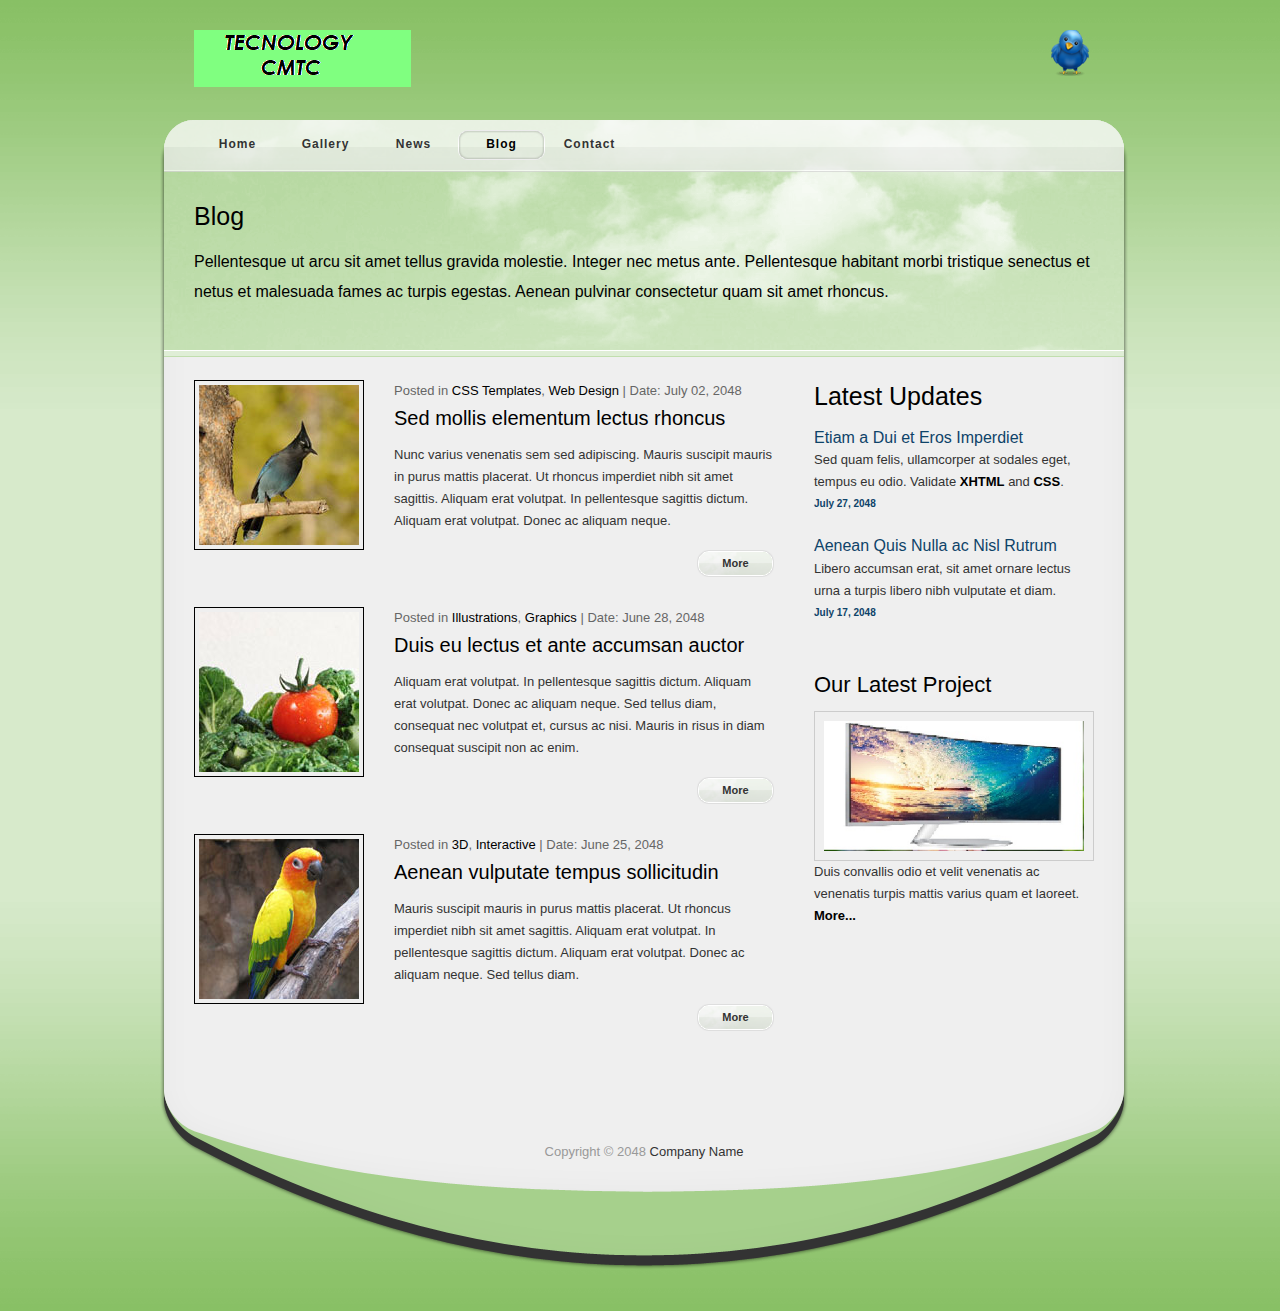
<file: blog.html>
﻿<!DOCTYPE html PUBLIC "-//W3C//DTD XHTML 1.0 Transitional//EN" "http://www.w3.org/TR/xhtml1/DTD/xhtml1-transitional.dtd">
<html xmlns="http://www.w3.org/1999/xhtml">
<head>
<meta http-equiv="Content-Type" content="text/html; charset=utf-8" />
<title>Eco Green Theme - Blog Page</title>
<meta name="keywords" content="eco green, blog theme, free templates, website templates, CSS, HTML" />
<meta name="description" content="Eco Green Theme Blog is a free website template provided by tooplate.com" />
<link href="tooplate_style.css" rel="stylesheet" type="text/css" />

<script language="javascript" type="text/javascript">
function clearText(field)
{
    if (field.defaultValue == field.value) field.value = '';
    else if (field.value == '') field.value = field.defaultValue;
}
</script>
<!--   Free Website Template by t o o p l a t e . c o m   -->
</head>

<body>
<div id="tooplate_body_wrapper">
	<div id="tooplate_wrapper">
		<div id="tooplate_header">
    	
			<div id="site_title"><h1><a rel="nofollow" href="http://www.tooplate.com">Free Website Templates</a></h1></div>
        
			<div id="twitter"><a href="#"></a></div>
        
			<div class="cleaner"></div>
		</div>
    
		<div id="tooplate_menu">
			<ul>
				<li><a href="index.html">Home</a></li>
				<li><a href="gallery.html">Gallery</a></li>
				<li><a href="news.html">News</a></li>
				<li><a href="blog.html" class="current">Blog</a></li>
				<li><a href="contact.html">Contact</a></li>
			</ul>    	
			
			<div class="cleaner"></div>
		</div> <!-- end of tooplate_menu -->
    
		<div id="tooplate_middle_subpage">
			<h2>Blog</h2>
			<p> Pellentesque ut arcu sit amet tellus gravida molestie. Integer nec metus ante. Pellentesque habitant morbi tristique senectus et netus et malesuada fames ac turpis egestas. Aenean pulvinar consectetur quam sit amet rhoncus.</p>
		</div>

		<div id="tooplate_main"><span class="tm_top"></span>
    
			<div class="col_w900 col_w900_last">
				<div class="col_w580 float_l">
				
					<div class="post_box">
						<img src="images/blog_image_03.jpg" alt="Image 03" />
						<p class="post_meta"><span class="cat">Posted in <a href="#">CSS Templates</a>, <a href="#">Web Design</a></span> | Date: July 02, 2048</p>
						<h2>Sed mollis elementum lectus rhoncus</h2>
						<p>Nunc varius venenatis sem sed adipiscing. Mauris suscipit mauris in purus mattis placerat. Ut rhoncus imperdiet nibh sit amet sagittis. Aliquam erat volutpat. In pellentesque sagittis dictum. Aliquam erat volutpat. Donec ac aliquam neque.</p>
						<a class="more" href="#">More</a>
						<div class="cleaner"></div>
					</div>
                
					<div class="post_box">
						<img src="images/blog_image_02.jpg" alt="Image 02" />
						<p class="post_meta"><span class="cat">Posted in <a href="#">Illustrations</a>, <a href="#">Graphics</a></span> | Date: June 28, 2048</p>
						<h2>Duis eu lectus et ante accumsan auctor</h2>
						<p> Aliquam erat volutpat. In pellentesque sagittis dictum. Aliquam erat volutpat. Donec ac aliquam neque. Sed tellus diam, consequat nec volutpat et, cursus ac nisi. Mauris in risus in diam consequat suscipit non ac enim.</p>
						<a class="more" href="#">More</a>
						<div class="cleaner"></div>
					</div>
                
					<div class="post_box">
						<img src="images/blog_image_01.jpg" alt="Image 01" />
						<p class="post_meta"><span class="cat">Posted in <a href="#">3D</a>, <a href="#">Interactive</a></span> | Date: June 25, 2048</p>
						<h2>Aenean vulputate tempus sollicitudin</h2>
						<p>Mauris suscipit mauris in purus mattis placerat. Ut rhoncus imperdiet nibh sit amet sagittis. Aliquam erat volutpat. In pellentesque sagittis dictum. Aliquam erat volutpat. Donec ac aliquam neque. Sed tellus diam.</p>
						<a class="more" href="#">More</a>
						<div class="cleaner"></div>
					</div>  
				</div>
            
				<div class="col_w280 float_r">
					<h2>Latest Updates</h2>
					<div class="lbe_box">
						<h3><a href="#">Etiam a Dui et Eros Imperdiet</a></h3>
						<p>Sed quam felis, ullamcorper at sodales eget, tempus eu odio. Validate <a href="http://validator.w3.org/check?uri=referer" rel="nofollow"><strong>XHTML</strong></a> and <a href="http://jigsaw.w3.org/css-validator/check/referer" rel="nofollow"><strong>CSS</strong></a>.</p>
						<p class="date">July 27, 2048</p>
					</div>
                
					<div class="lbe_box">
						<h3><a href="#">Aenean Quis Nulla ac Nisl Rutrum</a></h3>
						<p>Libero accumsan erat, sit amet ornare lectus urna a turpis libero nibh vulputate et diam.</p>
						<p class="date">July 17, 2048</p>
						<div class="cleaner"></div>
					</div>
                
					<div class="cleaner h30"></div>
                
					<h3>Our Latest Project</h3>
					<div class="sb_lp_box">
						<img src="images/gallery/image_04_s.jpg" alt="Image 04" width="260px"/>
						<p>Duis convallis odio et velit venenatis ac venenatis turpis mattis varius quam et laoreet. <a href="#">More...</a></p>
					</div>
                
                </div>
            </div>
        
			<div class="cleaner"></div>
		</div> <!-- end of main -->
		
		<div id="tm_bottom"></div>
    
		<div id="tooplate_footer">
    	
			Copyright © 2048 <a href="#">Company Name</a>
    
		</div> <!-- end of footer -->
        
	</div> <!-- end of wrapper -->
	
	<div class="cleaner"></div>
</div> <!-- end of body wrapper -->
<!--   Free Website Template by t o o p l a t e . c o m   -->
</body>
</html>
</file>
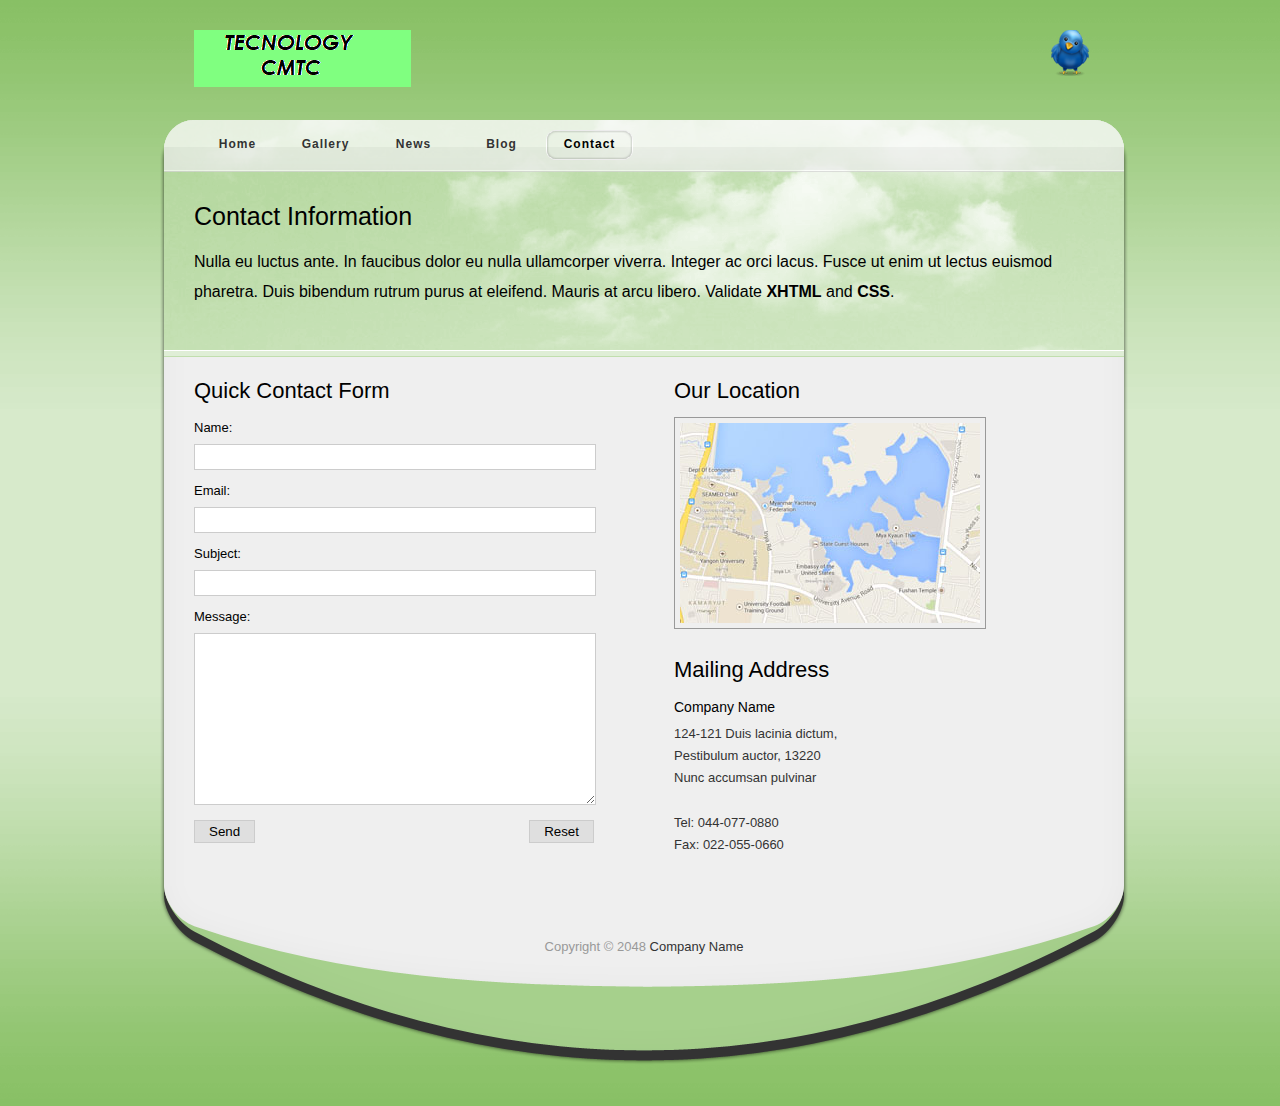
<file: contact.html>
﻿<!DOCTYPE html PUBLIC "-//W3C//DTD XHTML 1.0 Transitional//EN" "http://www.w3.org/TR/xhtml1/DTD/xhtml1-transitional.dtd">
<html xmlns="http://www.w3.org/1999/xhtml">
<head>
<meta http-equiv="Content-Type" content="text/html; charset=utf-8" />
<title>Eco Green Theme - Contact Form</title>
<meta name="keywords" content="eco green, theme, free templates, website templates, CSS, HTML" />
<meta name="description" content="Eco Green Theme is a free website template provided by tooplate.com" />
<link href="tooplate_style.css" rel="stylesheet" type="text/css" />

<script language="javascript" type="text/javascript">
function clearText(field)
{
    if (field.defaultValue == field.value) field.value = '';
    else if (field.value == '') field.value = field.defaultValue;
}
</script>

<!-- Arquivos utilizados pelo jQuery lightBox plugin -->
<script type="text/javascript" src="js/jquery.js"></script>
<script type="text/javascript" src="js/jquery.lightbox-0.5.js"></script>
<link rel="stylesheet" type="text/css" href="css/jquery.lightbox-0.5.css" media="screen" />
<!-- / fim dos arquivos utilizados pelo jQuery lightBox plugin -->

<!-- Ativando o jQuery lightBox plugin -->
<script type="text/javascript">
$(function() {
    $('#map a').lightBox();
});
</script>
<!--   Free Website Template by t o o p l a t e . c o m   -->
</head>
<body>

<div id="tooplate_body_wrapper">
	<div id="tooplate_wrapper">
			<div id="tooplate_header">
    	
				<div id="site_title"><h1><a rel="nofollow" href="http://www.tooplate.com">Free Website Templates</a></h1></div>
        
				<div id="twitter"><a href="#"></a></div>
        
				<div class="cleaner"></div>
			</div>
    
			<div id="tooplate_menu">
				<ul>
					<li><a href="index.html">Home</a></li>
					<li><a href="gallery.html">Gallery</a></li>
					<li><a href="news.html">News</a></li>
					<li><a href="blog.html">Blog</a></li>
					<li><a href="contact.html" class="current">Contact</a></li>
				</ul>    	
				<div class="cleaner"></div>
			</div> <!-- end of tooplate_menu -->
    
			<div id="tooplate_middle_subpage">
				<h2>Contact Information</h2>
				<p>Nulla eu luctus ante. In faucibus dolor eu nulla ullamcorper viverra. Integer ac orci lacus. Fusce ut enim ut lectus euismod pharetra. Duis bibendum rutrum purus at eleifend.   Mauris at arcu libero.  Validate <a href="http://validator.w3.org/check?uri=referer" rel="nofollow"><strong>XHTML</strong></a> and <a href="http://jigsaw.w3.org/css-validator/check/referer" rel="nofollow"><strong>CSS</strong></a>.</p>
			</div>

		<div id="tooplate_main"><span class="tm_top"></span>
    
			<div class="col_w900 col_w900_last">
				<div class="col_w420 float_l">
				
					<h3>Quick Contact Form</h3>
					<div id="cp_contact_form">
					
						<form method="post" name="contact" action="#">

							<label for="author">Name:</label> <input type="text" id="author" name="author" class="required input_field" />
							<div class="cleaner h10"></div>

							<label for="email">Email:</label> <input type="text" class="validate-email required input_field" name="email" id="email" />
							<div class="cleaner h10"></div>

							<label for="subject">Subject:</label> <input type="text" class="validate-subject required input_field" name="subject" id="subject"/>
							<div class="cleaner h10"></div>

							<label for="text">Message:</label> <textarea id="text" name="text" rows="0" cols="0" class="required"></textarea>
							<div class="cleaner h10"></div>                

							<input type="submit" value="Send" id="submit" name="submit" class="submit_btn float_l" />

							<input type="reset" value="Reset" id="reset" name="reset" class="submit_btn float_r" />

						</form>
    
					</div>
               
				</div>
            
				<div class="col_w420 float_r" id="map">
					<h3>Our Location</h3>
					<a href="images/map_big.jpg" title="Our Location">
						<img src="images/map_thumb.jpg" alt="Our Location" />
					</a>

					<div class="cleaner h30"></div>
                                
					<h3>Mailing Address</h3>
					<h6>Company Name</h6>
					124-121 Duis lacinia dictum, <br />
					Pestibulum auctor, 13220 <br />
					Nunc accumsan pulvinar<br /><br />
					Tel: 044-077-0880<br />
					Fax: 022-055-0660  
				</div>
            
				<div class="cleaner"></div>
			</div>
        
			<div class="cleaner"></div>
		</div> <!-- end of main -->
		<div id="tm_bottom"></div>
    
    <div id="tooplate_footer">
    	
        Copyright © 2048 <a href="#">Company Name</a>
    
    </div> <!-- end of footer -->
        
	</div> <!-- end of wrapper -->
	
	<div class="cleaner"></div>
</div> <!-- end of body wrapper -->
<!--   Free Website Template by t o o p l a t e . c o m   -->
</body>
</html>
</file>
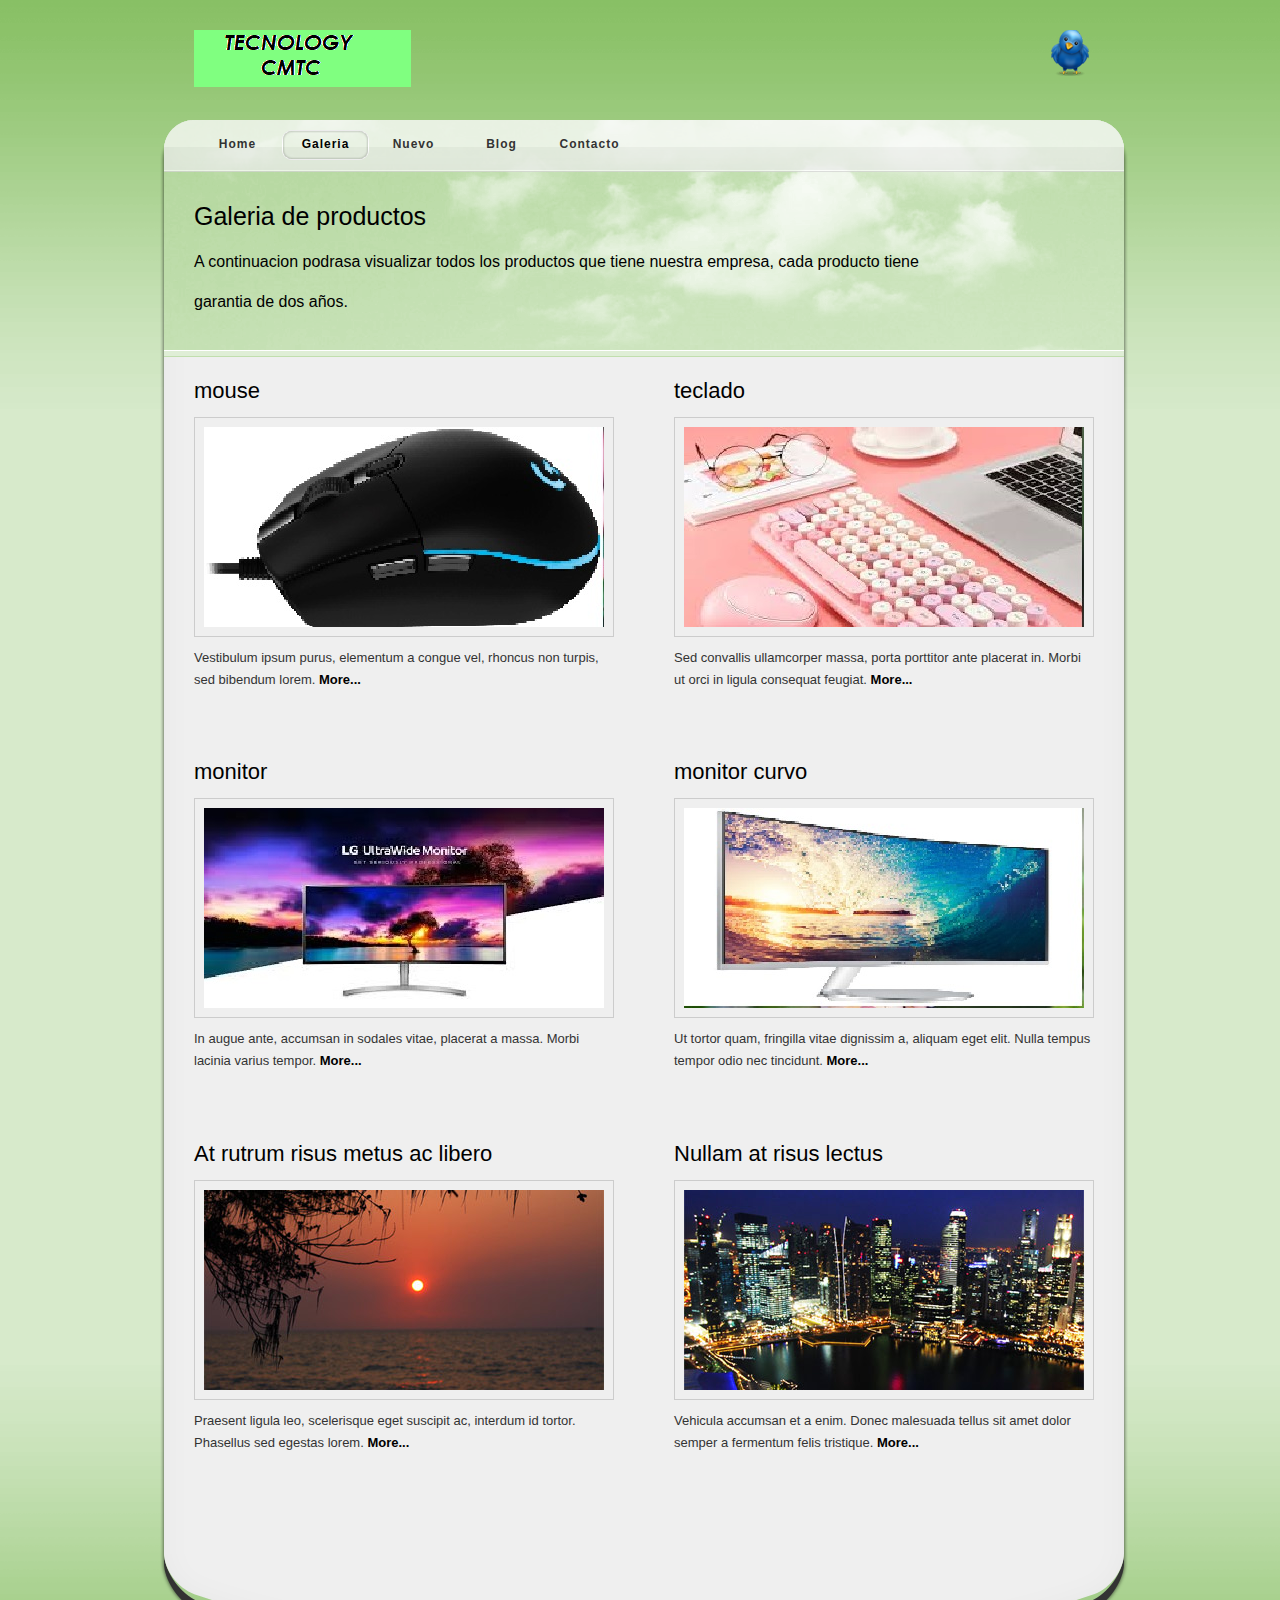
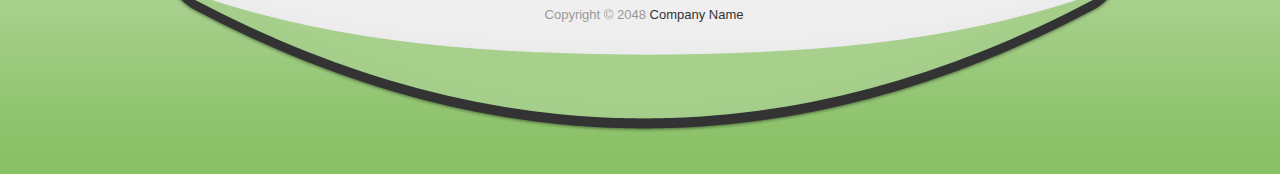
<file: gallery.html>
﻿<!DOCTYPE html PUBLIC "-//W3C//DTD XHTML 1.0 Transitional//EN" "http://www.w3.org/TR/xhtml1/DTD/xhtml1-transitional.dtd">
<html xmlns="http://www.w3.org/1999/xhtml">
<head>
<meta http-equiv="Content-Type" content="text/html; charset=utf-8" />
<title>Eco Green Theme - Web Design Gallery</title>
<meta name="keywords" content="eco green, gallery theme, free templates, website templates, CSS, HTML" />
<meta name="description" content="Eco Green Theme Gallery is a free website template provided by tooplate.com" />
<link href="tooplate_style.css" rel="stylesheet" type="text/css" />

<script language="javascript" type="text/javascript">
function clearText(field)
{
    if (field.defaultValue == field.value) field.value = '';
    else if (field.value == '') field.value = field.defaultValue;
}
</script>

<link rel="stylesheet" type="text/css" href="css/jquery.lightbox-0.5.css" />    
    
<!-- Arquivos utilizados pelo jQuery lightBox plugin -->
<script type="text/javascript" src="js/jquery.js"></script>
<script type="text/javascript" src="js/jquery.lightbox-0.5.js"></script>
<link rel="stylesheet" type="text/css" href="css/jquery.lightbox-0.5.css" media="screen" />
<!-- / fim dos arquivos utilizados pelo jQuery lightBox plugin -->

<!-- Ativando o jQuery lightBox plugin -->
<script type="text/javascript">
$(function() {
    $('.lightbox').lightBox();
});
</script>
<!--   Free Website Template by t o o p l a t e . c o m   -->
</head>

<body>
<div id="tooplate_body_wrapper">
	<div id="tooplate_wrapper">
		<div id="tooplate_header">
    	
			<div id="site_title"><h1><a rel="nofollow" href="http://www.tooplate.com">Free Website Templates</a></h1></div>
        
			<div id="twitter"><a href="#"></a></div>
        
			<div class="cleaner"></div>
		</div>
    
		<div id="tooplate_menu">
			<ul>
				<li><a href="index.html">Home</a></li>
				<li><a href="gallery.html" class="current">Galeria</a></li>
				<li><a href="news.html">Nuevo</a></li>
				<li><a href="blog.html">Blog</a></li>
				<li><a href="contact.html">Contacto</a></li>
			</ul>    	
        
			<div class="cleaner"></div>
		</div> <!-- end of tooplate_menu -->
    
    
		<div id="tooplate_middle_subpage">
			<h2>Galeria de productos</h2>
			<p>A continuacion podrasa visualizar todos los productos que tiene nuestra empresa, cada producto tiene</p>
			<p> garantia de dos años.</p>
		</div>

		<div id="tooplate_main"><span class="tm_top"></span>
    
			<div class="col_w900 col_w900_last">
				<div id="gallery">
					<div class="gallery_box even">
						<h3>mouse</h3>
						<a class="lightbox" href="images/gallery/image_01_l.jpg" title="Aenean mattis pulvinar arcu ut feugiat">
							<img src="images/gallery/image_01_s.jpg" alt="Image 01" />
						</a>
						<p>Vestibulum ipsum purus, elementum a congue vel, rhoncus non turpis, sed bibendum lorem. <a href="#">More...</a></p>
					</div>
                
					<div class="gallery_box odd">
						<h3>teclado</h3>
						<a class="lightbox" href="images/gallery/image_02_l.jpg" title="Lorem ipsum dolor sit amet">
							<img src="images/gallery/image_02_s.jpg" alt="Image 02" />
						</a>
						<p>Sed convallis ullamcorper massa, porta porttitor ante placerat in. Morbi ut orci in ligula consequat feugiat. <a href="#">More...</a></p>
					</div>
                
					<div class="cleaner"></div>
                
					<div class="gallery_box even">
						<h3>monitor</h3>
						<a class="lightbox" href="images/gallery/image_03_l.jpg" title="Morbi lacinia varius tempor">
							<img src="images/gallery/image_03_s.jpg" alt="Image 03" />
						</a>
						<p>In augue ante, accumsan in sodales vitae, placerat a massa. Morbi lacinia varius tempor. <a href="#">More...</a></p>
					</div>
                 
					<div class="gallery_box odd">
						<h3>monitor curvo</h3>
						<a class="lightbox" href="images/gallery/image_04_l.jpg" title="Scelerisque eget suscipit ac">
							<img src="images/gallery/image_04_s.jpg" alt="Image 04" />
						</a>
						<p>Ut tortor quam, fringilla vitae dignissim a, aliquam eget elit. Nulla tempus tempor odio nec tincidunt. <a href="#">More...</a></p>
					</div>
                 
					<div class="cleaner"></div>
                 
					<div class="gallery_box even">
						<h3>At rutrum risus metus ac libero</h3>
						<a class="lightbox" href="images/gallery/image_05_l.jpg" title="At rutrum risus metus ac libero">
							<img src="images/gallery/image_05_s.jpg" alt="Image 05" />
						</a>
						<p>Praesent ligula leo, scelerisque eget suscipit ac, interdum id tortor. Phasellus sed egestas lorem. <a href="#">More...</a></p>
					</div>
                 
					<div class="gallery_box odd">
						<h3>Nullam at risus lectus</h3>
						<a class="lightbox" href="images/gallery/image_06_l.jpg" title="Nullam at risus lectus">
							<img src="images/gallery/image_06_s.jpg" alt="Image 06" />
						</a>
						<p>Vehicula accumsan et a enim. Donec malesuada tellus sit amet dolor semper a fermentum felis tristique. <a href="#">More...</a></p>
					</div> 
                 
					<div class="cleaner"></div>
				</div>
			</div> 
                    
			<div class="cleaner"></div>
		</div> <!-- end of main -->
    
		<div id="tm_bottom"></div>
    
		<div id="tooplate_footer">
    	
        Copyright © 2048 <a href="#">Company Name</a>
    
		</div> <!-- end of footer -->
        
	</div> <!-- end of wrapper -->
	<div class="cleaner"></div>
</div> <!-- end of body wrapper -->
<!--   Free Website Template by t o o p l a t e . c o m   -->
</body>
</html>
</file>
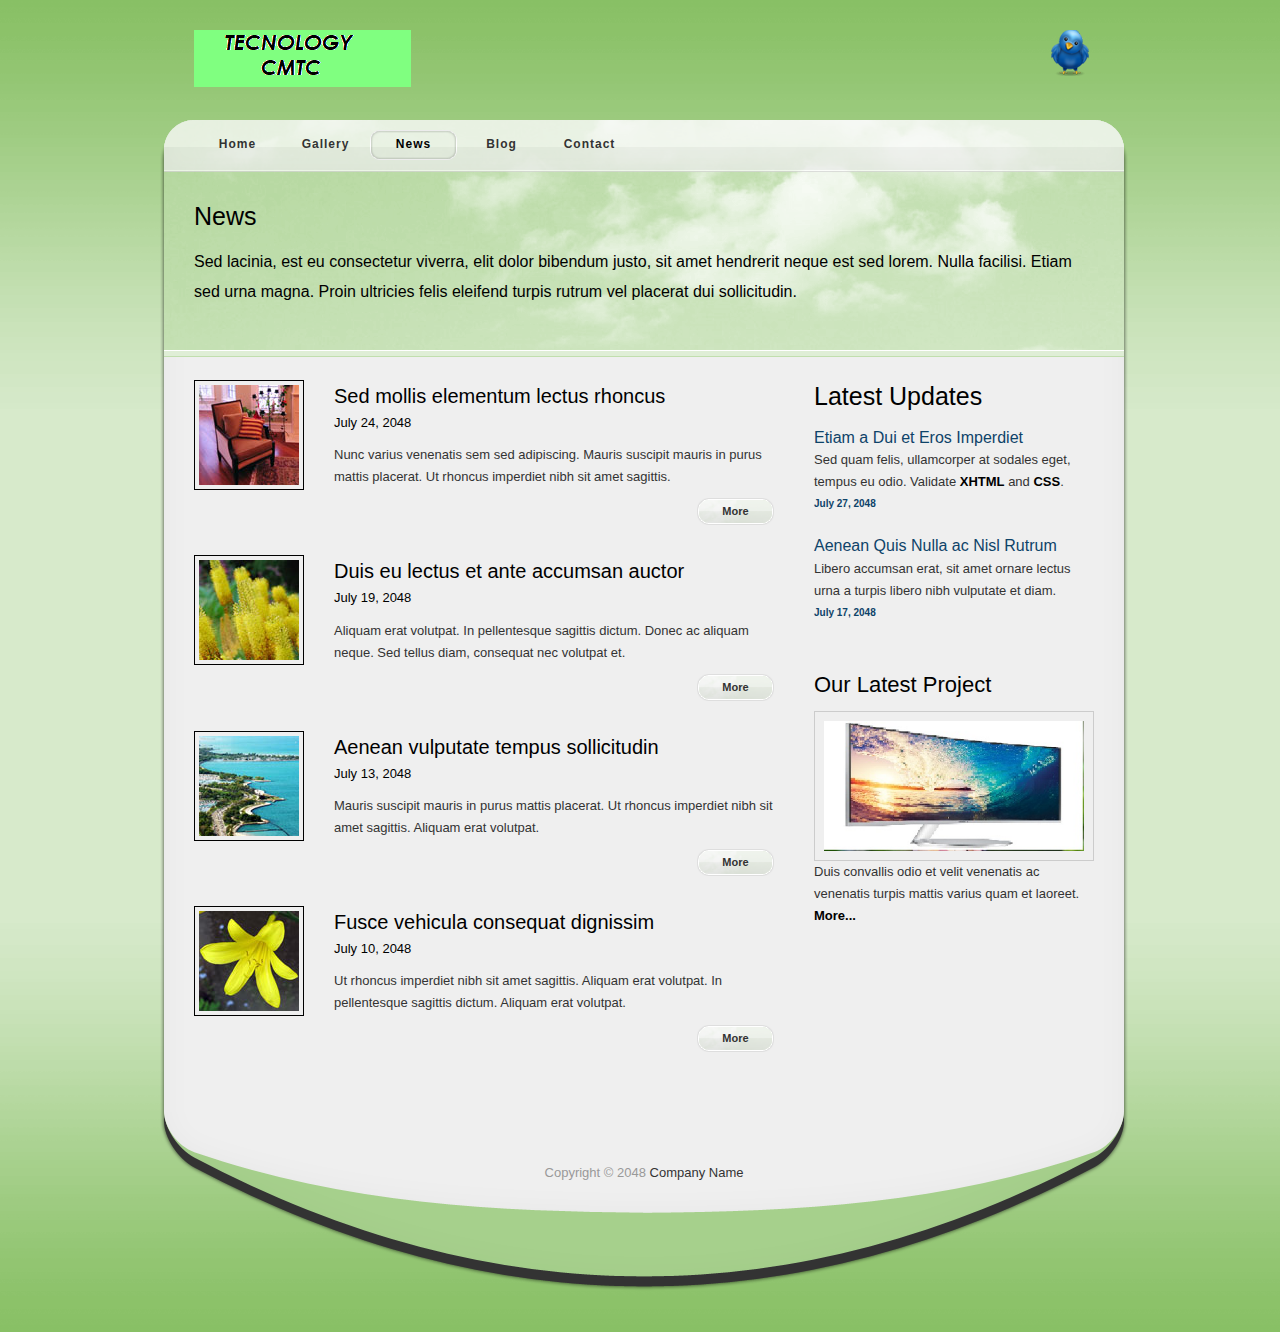
<file: news.html>
﻿<!DOCTYPE html PUBLIC "-//W3C//DTD XHTML 1.0 Transitional//EN" "http://www.w3.org/TR/xhtml1/DTD/xhtml1-transitional.dtd">
<html xmlns="http://www.w3.org/1999/xhtml">
<head>
<meta http-equiv="Content-Type" content="text/html; charset=utf-8" />
<title>Eco Green Theme - News Page</title>
<meta name="keywords" content="eco green, theme, free templates, website templates, CSS, HTML" />
<meta name="description" content="Eco Green Theme is a free website template provided by tooplate.com" />
<link href="tooplate_style.css" rel="stylesheet" type="text/css" />

<script language="javascript" type="text/javascript">
function clearText(field)
{
    if (field.defaultValue == field.value) field.value = '';
    else if (field.value == '') field.value = field.defaultValue;
}
</script>
<!--   Free Website Template by t o o p l a t e . c o m   -->
</head>
<body>

<div id="tooplate_body_wrapper">
	<div id="tooplate_wrapper">
		<div id="tooplate_header">
    	
			<div id="site_title"><h1><a rel="nofollow" href="http://www.tooplate.com">Free Website Templates</a></h1></div>
        
			<div id="twitter"><a href="#"></a></div>
        
			<div class="cleaner"></div>
		</div>
    
		<div id="tooplate_menu">
			<ul>
				<li><a href="index.html">Home</a></li>
				<li><a href="gallery.html">Gallery</a></li>
				<li><a href="news.html" class="current">News</a></li>
				<li><a href="blog.html">Blog</a></li>
				<li><a href="contact.html">Contact</a></li>
			</ul>    	
			
			<div class="cleaner"></div>
		</div> <!-- end of tooplate_menu -->
    
		<div id="tooplate_middle_subpage">
			<h2>News</h2>
			<p>Sed lacinia, est eu consectetur viverra, elit dolor bibendum justo, sit amet hendrerit neque est sed lorem. Nulla facilisi. Etiam sed urna magna. Proin ultricies felis eleifend turpis rutrum vel placerat dui sollicitudin.</p>
		</div>

		<div id="tooplate_main"><span class="tm_top"></span>
		
			<div class="col_w900 col_w900_last">
				
				<div class="col_w580 float_l">
					<div class="news_box">
						<img src="images/news_image_01.jpg" alt="Image 01" />
						<h2>Sed mollis elementum lectus rhoncus</h2>
						<p class="date">July 24, 2048</p>                
						<p>Nunc varius venenatis sem sed adipiscing. Mauris suscipit mauris in purus mattis placerat. Ut rhoncus imperdiet nibh sit amet sagittis. </p>
						<a class="more" href="#">More</a>
						<div class="cleaner"></div>
					</div>
            
					<div class="news_box">
						<img src="images/news_image_02.jpg" alt="Image 02" />
						<h2>Duis eu lectus et ante accumsan auctor</h2>
						<p class="date">July 19, 2048</p>
						<p> Aliquam erat volutpat. In pellentesque sagittis dictum. Donec ac aliquam neque. Sed tellus diam, consequat nec volutpat et.</p>
						<a class="more" href="#">More</a>
						<div class="cleaner"></div>
					</div>
					
					<div class="news_box">
						<img src="images/news_image_03.jpg" alt="Image 03" />
						<h2>Aenean vulputate tempus sollicitudin</h2>
						<p class="date">July 13, 2048</p>
						<p>Mauris suscipit mauris in purus mattis placerat. Ut rhoncus imperdiet nibh sit amet sagittis. Aliquam erat volutpat. </p>
						<a class="more" href="#">More</a>
						
						<div class="cleaner"></div>
					</div>
            
					<div class="news_box">
						<img src="images/news_image_04.jpg" alt="Image 04" />
						<h2>Fusce vehicula consequat dignissim</h2>
						<p class="date">July 10, 2048</p>
						<p>Ut rhoncus imperdiet nibh sit amet sagittis. Aliquam erat volutpat. In pellentesque sagittis dictum. Aliquam erat volutpat.</p>
						<a class="more" href="#">More</a>
						<div class="cleaner"></div>
					</div>
				</div>
            
				<div class="col_w280 float_r">
					<h2>Latest Updates</h2>
					<div class="lbe_box">
						<h3><a href="#">Etiam a Dui et Eros Imperdiet</a></h3>
						<p>Sed quam felis, ullamcorper at sodales eget, tempus eu odio. Validate <a href="http://validator.w3.org/check?uri=referer" rel="nofollow"><strong>XHTML</strong></a> and <a href="http://jigsaw.w3.org/css-validator/check/referer" rel="nofollow"><strong>CSS</strong></a>.</p>
						<p class="date">July 27, 2048</p>
					</div>
                
					<div class="lbe_box">
						<h3><a href="#">Aenean Quis Nulla ac Nisl Rutrum</a></h3>
						<p>Libero accumsan erat, sit amet ornare lectus urna a turpis libero nibh vulputate et diam.</p>
						<p class="date">July 17, 2048</p>
						<div class="cleaner"></div>
					</div>
                
					<div class="cleaner h30"></div>
                
					<h3>Our Latest Project</h3>
					<div class="sb_lp_box">
						<img src="images/gallery/image_04_s.jpg" alt="Image 04" width="260px" />
						<p>Duis convallis odio et velit venenatis ac venenatis turpis mattis varius quam et laoreet. <a href="#">More...</a></p>
					</div>
				</div>
            
				<div class="cleaner"></div>
			</div>
        
			<div class="cleaner"></div>
		</div> <!-- end of main -->
    
		<div id="tm_bottom"></div>
    
		<div id="tooplate_footer">
    	
			Copyright © 2048 <a href="#">Company Name</a>
        
		</div> <!-- end of footer -->
        
	</div> <!-- end of wrapper -->
	
	<div class="cleaner"></div>
</div> <!-- end of body wrapper -->
<!--   Free Website Template by t o o p l a t e . c o m   -->
</body>
</html>
</file>
<file: tooplate_style.css>
/*
Credit: http://www.tooplate.com
*/

body {
	margin: 0px;
	padding: 0px;
	color: #333;
	font-family: Tahoma, Geneva, sans-serif;
	font-size: 13px;
	line-height: 1.7em; 
	background-color: #d7eacb;
	background-image: url(images/tooplate_body_top.png);
	background-repeat: repeat-x;
	background-position: top center	
}

a, a:link, a:visited { color: #000; font-weight: bold; text-decoration: none; }
a:hover { text-decoration: underline; }

p { margin: 0 0 10px 0; padding: 0; }
img { border: none; }
em { color: #000; font-weight: bold; font-style: normal }

h1, h2, h3, h4, h5, h6 { color: #000; font-weight: normal; }
h1 { font-size: 28px; margin: 0 0 20px 0; padding: 5px 0 }
h2 { font-size: 25px; margin: 0 0 15px 0; padding: 5px 0; }
h3 { font-size: 22px; margin: 0 0 15px; padding: 0; }
h4 { font-size: 18px; margin: 0 0 15px; padding: 0; }
h5 { font-size: 16px; margin: 0 0 10px; padding: 0;  }
h6 { font-size: 14px; margin: 0 0 5px; padding: 0; }

.cleaner { clear: both }
.h10 { height: 10px }
.h20 { height: 20px }
.h30 { height: 30px }
.h40 { height: 40px }
.h50 { height: 50px }
.h60 { height: 60px }

a.more { 
	clear: both; 
	display: block; 
	width: 77px; 
	height: 27px; 
	line-height: 27px; 
	font-size: 11px; 
	text-align: center; 
	color: #333; 
	font-weight: 700; 
	background: url(images/tooplate_button.png) no-repeat 
}

a.more:hover { 
	text-decoration: none; 
	color: #000; 
}

.float_l { float: left }
.float_r { float: right }

.image_wrapper { display: inline-block; border: 5px solid #fff; background: none; margin-bottom: 5px }
.image_fl { float: left; margin: 3px 15px 0 0 }
.image_fr { float: right; margin: 3px 0 0 15px }


.tooplate_list { margin: 20px 0 20px 20px; padding: 0; list-style: none }
.tooplate_list li { color:#e98236; margin: 0; padding: 0 0 0 20px; background: url(images/tooplate_list.jpg) no-repeat scroll 0 7px  }
.tooplate_list li a { color: #e98236; font-weight: normal }
.tooplate_list li a:hover { color: #e98236 }

#tooplate_body_wrapper {
	width: 100%;
	background: url(images/tooplate_body_bottom.png) bottom repeat-x
}

#tooplate_wrapper {
	width: 960px;
	padding: 0 20px;
	margin: 0 auto;
}

#tooplate_header {
	width: 900px;
	height: 60px;
	padding: 30px 34px;
}

#site_title { 
	float: left; 
}

#site_title h1 { 
	margin: 0; 
	padding: 0 
}

#site_title h1 a { 
	display: block; 
	width: 289px; 
	height: 57px; 
	color: #fff; 
	text-indent: -10000px; 
	background: url(images/tooplate_logo.png)  no-repeat 
}

#twitter a{ 
	float: right; 
	font-weight: normal; 
	display: block; 
	padding: 25px 55px 21px 0; 
	color: #fff; 
	font-size: 18px; 
	background: url(images/twitter.png)  no-repeat right center 
}

/* menu */
#tooplate_menu {
	clear: both;
	width: 900px;
	height: 50px;
	padding: 0 34px;
	background: url(images/tooplate_menu.png) no-repeat 
}

#tooplate_menu ul {
	margin: 0;
	padding: 10px 0;
	list-style: none;
}

#tooplate_menu ul li {
	padding: 0;
	margin: 0;
	display: inline;
}

#tooplate_menu ul li a {
	float: left;
	display: block;
	width: 87px;
	height: 27px;
	padding: 3px 0 0 0;
	margin: 0 1px 0 0;
	font-size: 12px;
	text-align: center;
	text-decoration: none;
	color: #333;	
	font-weight: 700;
	letter-spacing: 1px;
	outline: none;
}

#tooplate_menu ul li a:hover, #tooplate_menu ul li .current { color: #000; background: url(images/tooplate_menu_hover.png) bottom center no-repeat }

/* end of menu */

/* slider */

#tooplate_middle { 
	clear: both;
	width: 900px;
	height: 202px;
	padding: 24px 34px;
	background: url(images/tooplate_middle.png) no-repeat
}

#intro { float: right; padding: 0; width: 420px; }
#intro h2 { font-size: 30px; color: #000; margin-bottom: 30px }
#intro p { font-size: 14px; letter-spacing: 1px; word-spacing: 5px; line-height: 24px; color: #333; margin-bottom: 20px }
#intro a.learn_more { display: block; float: right; width: 201px; height: 37px; padding: 13px 0 0 0; font-size: 18px; text-align: center; color: #666; background: url(images/tooplate_learn_more.png) no-repeat }
#intro a.learn_more:hover { text-decoration: none; color: #000; /* text-shadow: 1px 1px 1px #fff */}

#slider {
	float: left;
	width: 400px;
	height: 200px; 
	overflow: hidden;
	border: 1px solid #fff;
}

#tooplate_middle_subpage { 
	clear: both;
	width: 900px;
	height: 120px;
	padding:30px 34px;
	background: url(images/tooplate_middle.png) no-repeat
}

#tooplate_middle_subpage h2 { color: #000 }
#tooplate_middle_subpage p { font-size: 16px; color: #000; line-height: 30px }

/* end of slider */

#tooplate_main {
	clear: both;
	position: relative;
	width: 960px;
	padding: 30px 4px;
	background: url(images/tooplate_content.png) repeat-y
}

span.tm_top { 
	position: absolute; 
	left: 4px; 
	top: 0; 
	width: 968px; 
	height: 7px; 
	background: url(images/tooplate_content_top.png) no-repeat 
}

.col_w900 { width: 900px; padding: 0 30px; margin-bottom: 50px; }
.col_w580 { width: 580px }
.col_w420 { width: 420px }
.col_w280 { width: 280px }
.col_allw280 { float: left; width: 280px; margin-right: 30px }
.col_w900_last { padding: 0 30px; margin: 0; background: none; }
.col_last { margin: 0; }

.frontpage_box h2 { font-size: 20px; padding: 0; margin-bottom: 5px; color: #76b94b }
.frontpage_box img { float: left; margin-right: 15px }
.frontpage_box a.more { margin-top: 15px }
.tagline { display: block; font-size: 11px; font-weight: bold; font-style: italic; color: #000; margin-bottom: 20px }

.lbe_box { clear: both; margin-bottom: 20px }
.lbe_date { float: left; width: 100px; font-size: 12px; font-weight: bold; }
.lbe_date span { display: block; font-weight: normal; }
.lbe_content { float: right; width: 300px }
.lbe_box h3 { font-size: 16px; margin-bottom: 0 }
.lbe_box h3 a { color: #0e4369; font-size: 16px; font-weight: normal }
.lbe_box h3 a span { font-size: 12px; color: #333 }
.lbe_box p { margin-bottom: 0; }
.lbe_box p.date { font-size: 10px; font-weight: 700; color: #0e4369 }

.lp_frontpage { margin: 0; padding: 0; list-style: none }
.lp_frontpage li { margin: 0; padding: 0; display: inline }
.lp_frontpage li a { float: left; display: block; width: 200px; height: 100px; margin: 0 10px 10px 0 }
.lp_frontpage li a img { width: 190px; height: 90px; border: 1px solid #CCC; padding: 4px; }

.testimonial { 
	position: relative; 
	width: 780px; 
	padding: 0 60px; 
	margin: 0 30px 60px; 
	font-size: 18px; 
	line-height: 30px; 
	letter-spacing: 1px; 
	font-family: Georgia, "Times New Roman", Times, serif; 
	background: url(images/test_left.png) top left no-repeat
}

.testimonial span.close { 
	position: absolute; 
	bottom: 40px; 
	right:0; 
	width: 31px; 
	height: 23px; 
	background: url(images/test_right.png) no-repeat 
}

.clientname { 
	font-size: 18px; 
	font-weight: bold; 
	font-style: italic 
}

.clientname span a { 
	font-size: 14px; 
	font-style: normal; 
	color: #999 
}

.news_box { clear: both; margin-bottom: 30px }
.news_box h2 { font-size: 20px; margin-bottom: 0 }
.news_box p.date { color: #000 }
.news_box img { float: left; width: 100px; height: 100px; padding: 4px; border: 1px solid #000; margin-right: 30px }
.news_box a.more { float: right; }

.post_box { clear: both; margin-bottom: 30px }
.post_box h2 { font-size: 20px; margin-bottom: 10px }
.post_box p.post_meta { margin-bottom: 0; color: #666 }
.post_box p span.cat a { color: #000; font-weight: 400 }
.post_box img { float: left; width: 160px; height: 160px; padding: 4px; border: 1px solid #000; margin-right: 30px }
.post_box a.more { float: right; }

.sb_lp_box { clear: both; margin-bottom: 20px }
.sb_lp_box img { padding: 9px; border: 1px solid #ccc }

#cp_contact_form { padding: 0; width: 400px }
#cp_contact_form form { margin: 0px; padding: 0px; }

#cp_contact_form form .input_field { 
	width: 390px; 
	color: #333; 
	padding: 5px; 
	border: 1px solid #ccc;  
	background: #fff;
	font-family: Verdana,Geneva,sans-serif;
    font-size: 12px;
	margin-top: 5px; 
}

#cp_contact_form form label { 
	display: block; 
	width: 220px; 
	margin-right: 10px; 
	font-size: 13px; 
	color: #000; 
}

#cp_contact_form form textarea { 
	width: 390px; 
	height: 160px; 
	padding: 5px; 
	color: #333; 
	border: 1px solid #ccc;  
	background: #fff; 
	font-family: Verdana,Geneva,sans-serif;
    font-size: 12px;
	margin-top: 5px;
}

#cp_contact_form form .submit_btn  {
	margin: 5px 0px;
	padding: 3px 14px;
	border: 1px solid #ccc;
	background: #DFDFDF;
}

#map img { width: 300px; height: 200px; border: 1px solid #999; padding: 5px }

#gallery { margin: 0; padding: 0 }
#gallery .gallery_box { display: block; width: 420px; margin: 0 0 60px 0; }
#gallery .even { float: left }
#gallery .odd { float: right }
#gallery .gallery_box img { width: 400px; height: 200px; border: 1px solid #ccc; border: 1px solid #ccc; padding: 9px; margin-bottom: 10px; }

#tooplate_footer {
	width: 900px;
	height: 120px;
	padding: 50px 34px;
	text-align: center;
	color: #999;
	background: url(images/tooplate_footer.png) no-repeat top center
}

#tooplate_footer a { color: #333; font-weight: normal }
</file>
